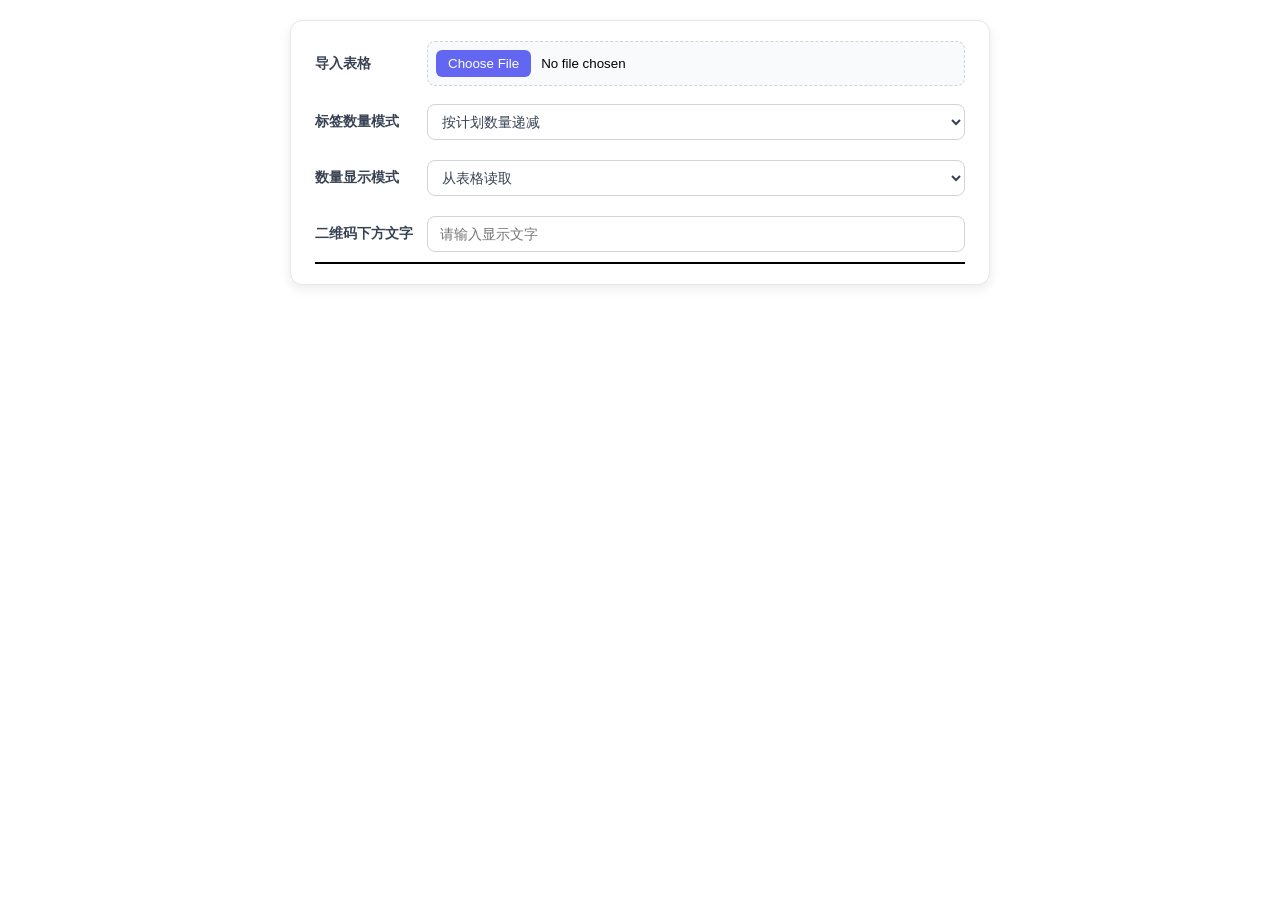
<file: tags/index.html>
<!doctype html>
<html>
    <head>
        <meta charset="UTF-8" />
        <link rel="stylesheet" type="text/css" href="index.css">
        <script src="https://cdn.sheetjs.com/xlsx-0.20.0/package/dist/xlsx.full.min.js"></script>
    </head>

    <body>
        <div id="menu" class="settings-panel">
            <div class="setting-item file-setting">
                <label class="setting-label">导入表格</label>
                <input type="file" id="fileInput" accept=".xlsx,.xls" />
            </div>

            <div class="setting-group">
                <div class="setting-item">
                    <label class="setting-label" for="tagMode">
                        标签数量模式
                    </label>
                    <select id="tagMode">
                        <option id="tagMode_smart" value="smart" selected>按计划数量递减</option>
                        <option id="tagMode_decrease" value="decrease">按用量递减</option>
                        <option id="tagMode_fix" value="fix">按最大用量固定</option>
                    </select>
                </div>

                <div class="setting-item">
                    <label class="setting-label" for="quantityMode">
                        数量显示模式
                    </label>
                    <select id="quantityMode">
                        <option id="quantityMode_read" value="read" selected>从表格读取</option>
                        <option id="quantityMode_1" value="1">固定为1</option>
                        <option id="quantityMode_dyn" value="dyn">依次动态选择 (点击切换)</option>
                    </select>
                </div>

                <div class="setting-qrcode">
                    <div class="setting-item">
                        <label class="setting-label" for="qrcodeText">
                            二维码下方文字
                        </label>
                        <input type="text" id="qrcodeText" placeholder="请输入显示文字"/>
                    </div>
                    <div id="qrcodeTextOptions" class="qrcodeTextOptions"></div>
                </div>
            </div>
        </div>

        <div id="content"></div>
    </body>
    <script type="text/javascript" src="index.js"></script>
</html>
</file>
<file: tags/index.css>
* {
    box-sizing: border-box;
}

body {
    margin: 0;
    padding: 0;
}

#menu{
    width: 100%;
    max-width: 700px;
    margin: 20px auto;
}

.settings-panel {
    background: #ffffff;
    border: 1px solid #e5e7eb;
    border-radius: 12px;
    padding: 20px 24px;
    box-shadow: 0 4px 12px rgba(0, 0, 0, 0.08);

    display: flex;
    flex-direction: column;
    gap: 18px;
}

.setting-group {
    display: flex;
    flex-direction: column;
    gap: 20px
}

.setting-item {
    display: flex;
    align-items: center;
    gap: 12px;
}
.setting-qrcode {
    display: flex;
    flex-direction: column;
    gap: 10px;
}
.qrcodeTextOptions {
    display: grid;
    grid-template-columns: repeat(2, minmax(0, 1fr));
    width: 100%;
    border: 1px solid black;
}
.qrcodeTextOption{
    cursor: pointer;
    padding: 3px 5%;
    border: 1px solid black;
    border-radius: 20px;
    line-height: 40px;
    margin: 2%;
    display: flex;
    justify-content: space-between;
}

.setting-label {
    min-width: 100px;
    font-size: 14px;
    font-weight: 600;
    color: #374151;
}



input[type="file"] {
    flex: 1;
    padding: 8px;
    border: 1px dashed #cbd5e1;
    border-radius: 8px;
    background: #f8fafc;
    cursor: pointer;
}

select {
    flex: 1;
    height: 36px;
    padding: 0 10px;

    border: 1px solid #d1d5db;
    border-radius: 8px;

    background: white;
    color: #374151;

    font-size: 14px;
    cursor: pointer;

    transition: border-color .2s, box-shadow .2s;
}

select:hover,
select:focus {
    border-color: #6366f1;
    outline: none;
    box-shadow: 0 0 0 3px rgba(99,102,241,.15);
}

input[type="text"] {
    flex: 1;
    height: 36px;

    padding: 0 12px;

    border: 1px solid #d1d5db;
    border-radius: 8px;

    font-size: 14px;

    transition: border-color .2s, box-shadow .2s;
}

input[type="text"]:focus {
    outline: none;
    border-color: #6366f1;
    box-shadow: 0 0 0 3px rgba(99,102,241,.15);
}

input[type="file"]::file-selector-button {
    margin-right: 10px;

    padding: 6px 12px;

    border: none;
    border-radius: 6px;

    background: #6366f1;
    color: white;

    cursor: pointer;

    transition: background .2s;
}

input[type="file"]::file-selector-button:hover {
    background: #4f46e5;
}

@page {
    size: A4 landscape;
    margin: 8mm;
}

.page {
    width: 281mm;
    height: 194mm;

    display: grid;

    grid-template-columns: 1fr 1fr;
    grid-template-rows: repeat(3, 1fr);

    column-gap: 5mm;
    row-gap: 5mm;

    page-break-after: always;
    break-after: page;
}

.page:last-child {
    page-break-after: auto;
    break-after: auto;
}

.aTable {
    width: 80%;
    height: 80%;

    overflow: hidden;
}

table {
    width: 100%;
    height: 100%;

    border-collapse: collapse;

    font-size: 12px;
}

th, td {
    border: 1px solid #dddddd;

    text-align: center;

    font-weight: bold;
}

th {
    background: #f2f2f2;
}

img {
    width: 60px;
    height: 60px;
}

@media print {
    #menu {
        display: none;
    }
}
</file>
